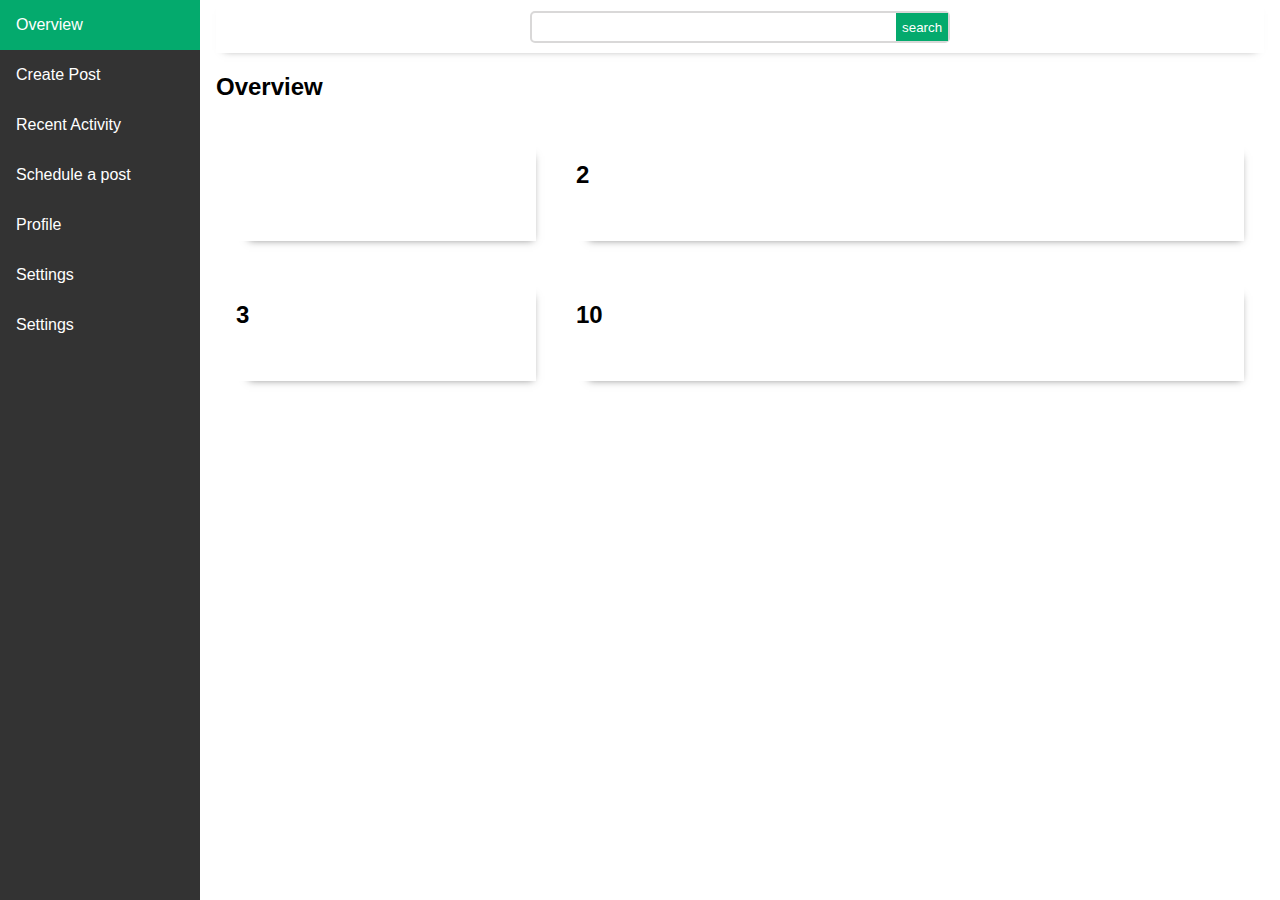
<file: en/dashboard.html>
<!DOCTYPE html>
<html lang="en">
<head>
    <meta charset="UTF-8">
    <meta name="viewport" content="width=device-width, initial-scale=1.0">
    <title>CMS Dashboard</title>
    <link rel="stylesheet" href="../css/dashboard.css">
</head>
<body>
    <div class="dashboard">
        <!-- Sidebar -->
        <div class="sidebar">
                <a href="#" class="active">Overview</a>
                <a href="#">Create Post</a>
                <a href="#">Recent Activity</a>
                <a href="#">Schedule a post</a>
                <a href="#">Profile</a>
                <a href="#">Settings</a>
                <a href="#">Settings</a>
            </ul>
        </div>
        <!-- Main Content -->
        <div class="main-content">
            <header>
                <div class="search-container">
                    <input type="search" name="search" id="search">
                    <button>search</button>
                </div>

            </header>
            <h2>Overview</h2>
            <section class="page-contents">
            <div class="traffic-chart">
                <svg id="lineChart"></svg>
            </div>
          
            <div class="websites">
                <h2>2</h2>
            </div>

            <div class="drafts">
                <h2>3</h2>
            </div>

            <div class="pages">
                <h2>10</h2>
            </div>
            </section>

            
        </div>
    </div>
</body>
</html>
</file>
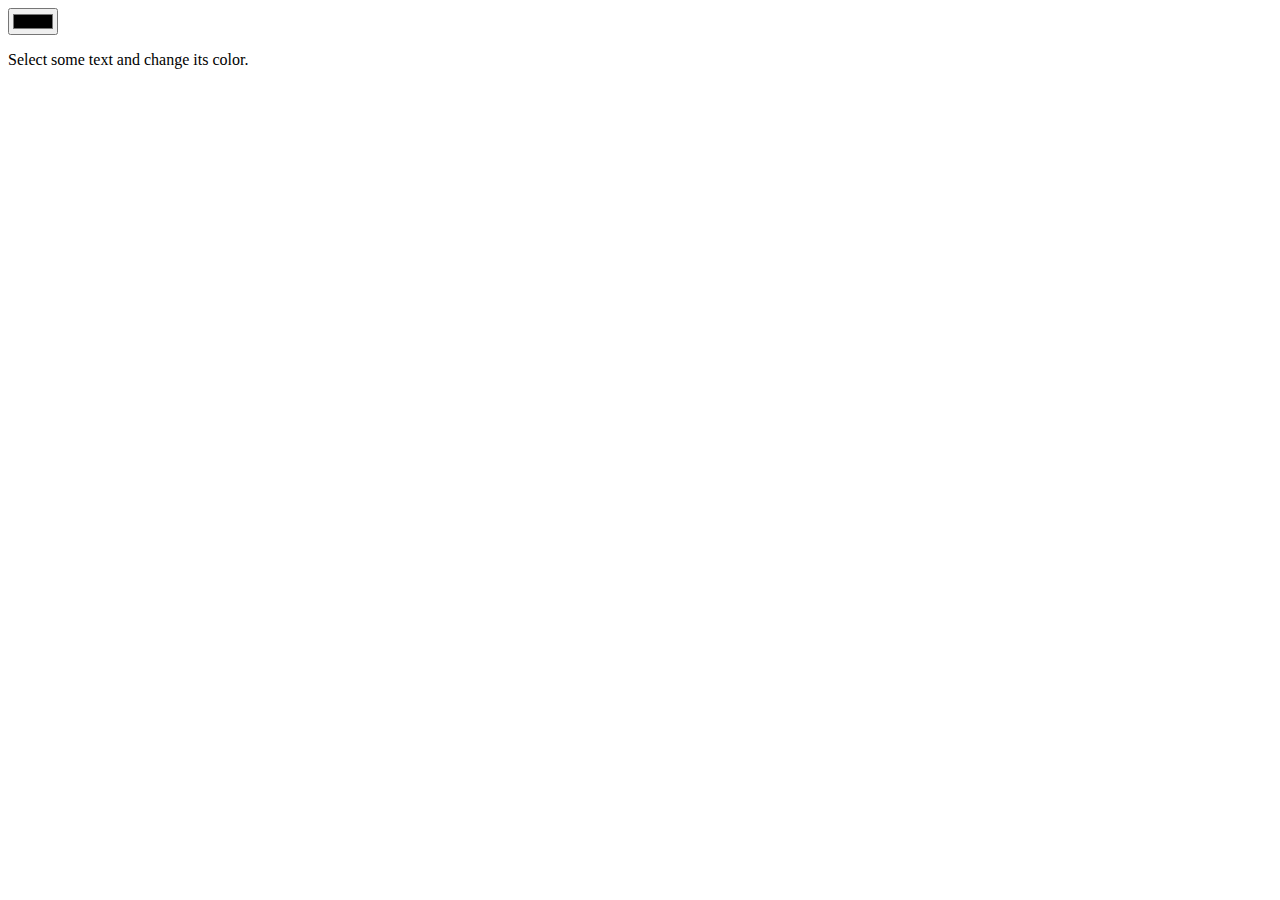
<file: en/dump.html>
<!DOCTYPE html>
<html lang="en">
<head>
    <meta charset="UTF-8">
    <meta name="viewport" content="width=device-width, initial-scale=1.0">
    <title>Color Highlight</title>
</head>
<body>
    <input type="color" id="colorPicker" value="#000000">
    <p id="text" contenteditable="true">Select some text and change its color.</p>

    <script>
        document.addEventListener('selectionchange', function() {
            const selection = window.getSelection();
            if (!selection.rangeCount) return;

            const range = selection.getRangeAt(0);
            const color = document.getElementById('colorPicker').value;

            const span = document.createElement('span');
            span.style.color = color;
            range.surroundContents(span);
            selection.removeAllRanges();
        });
    </script>
</body>
</html>
</file>
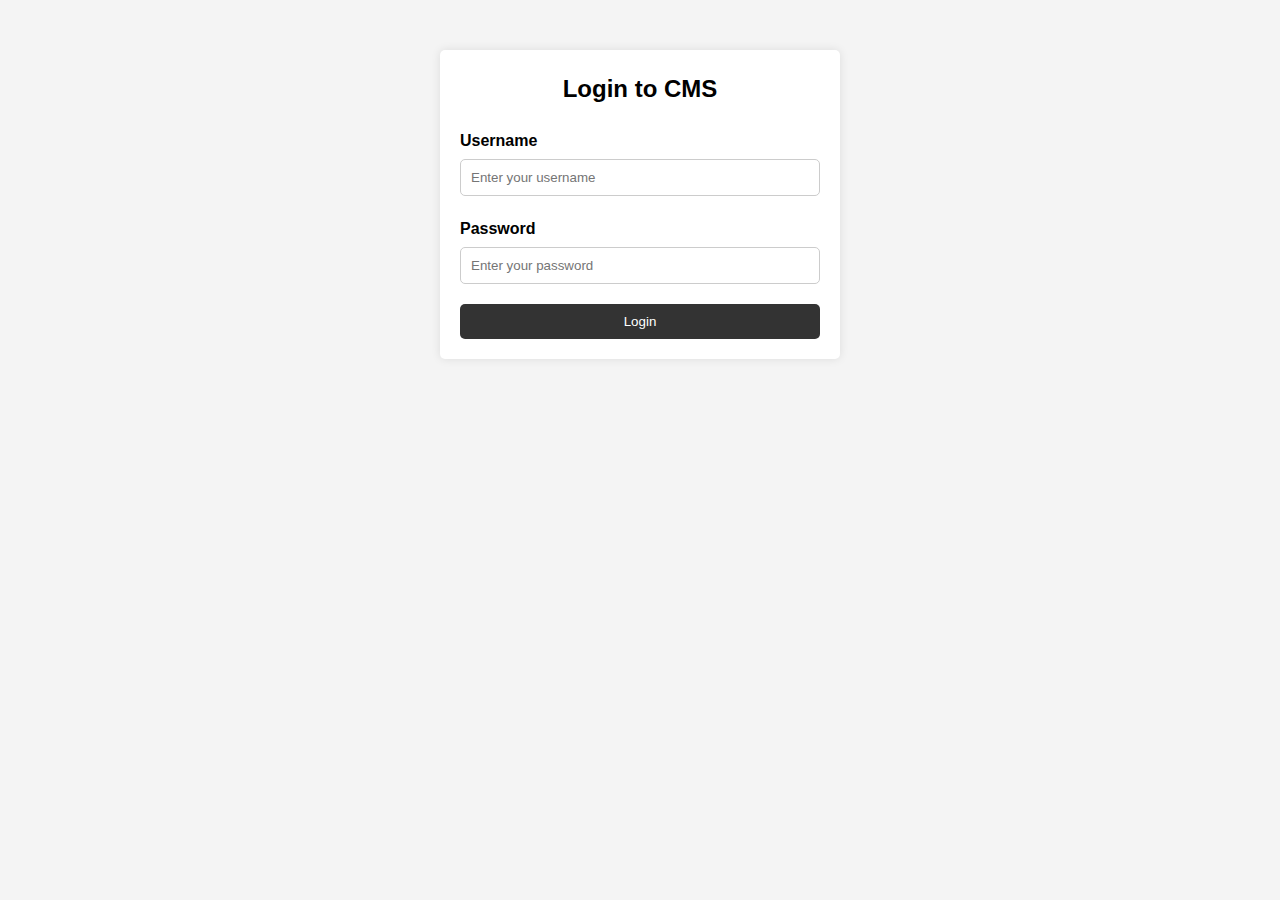
<file: en/login.html>
<!DOCTYPE html>
<html lang="en">
<head>
    <meta charset="UTF-8">
    <meta name="viewport" content="width=device-width, initial-scale=1.0">
    <title>CMS Login</title>
    <link rel="stylesheet" href="../css/login.css">
</head>
<body>
    <div class="login-container">
        <h2>Login to CMS</h2>
        <form action="#" method="post">
            <div class="form-group">
                <label for="username">Username</label>
                <input type="text" id="username" name="username" placeholder="Enter your username" required>
            </div>
            <div class="form-group">
                <label for="password">Password</label>
                <input type="password" id="password" name="password" placeholder="Enter your password" required>
            </div>
            <button type="submit" class="btn">Login</button>
        </form>
    </div>
</body>
</html>
</file>
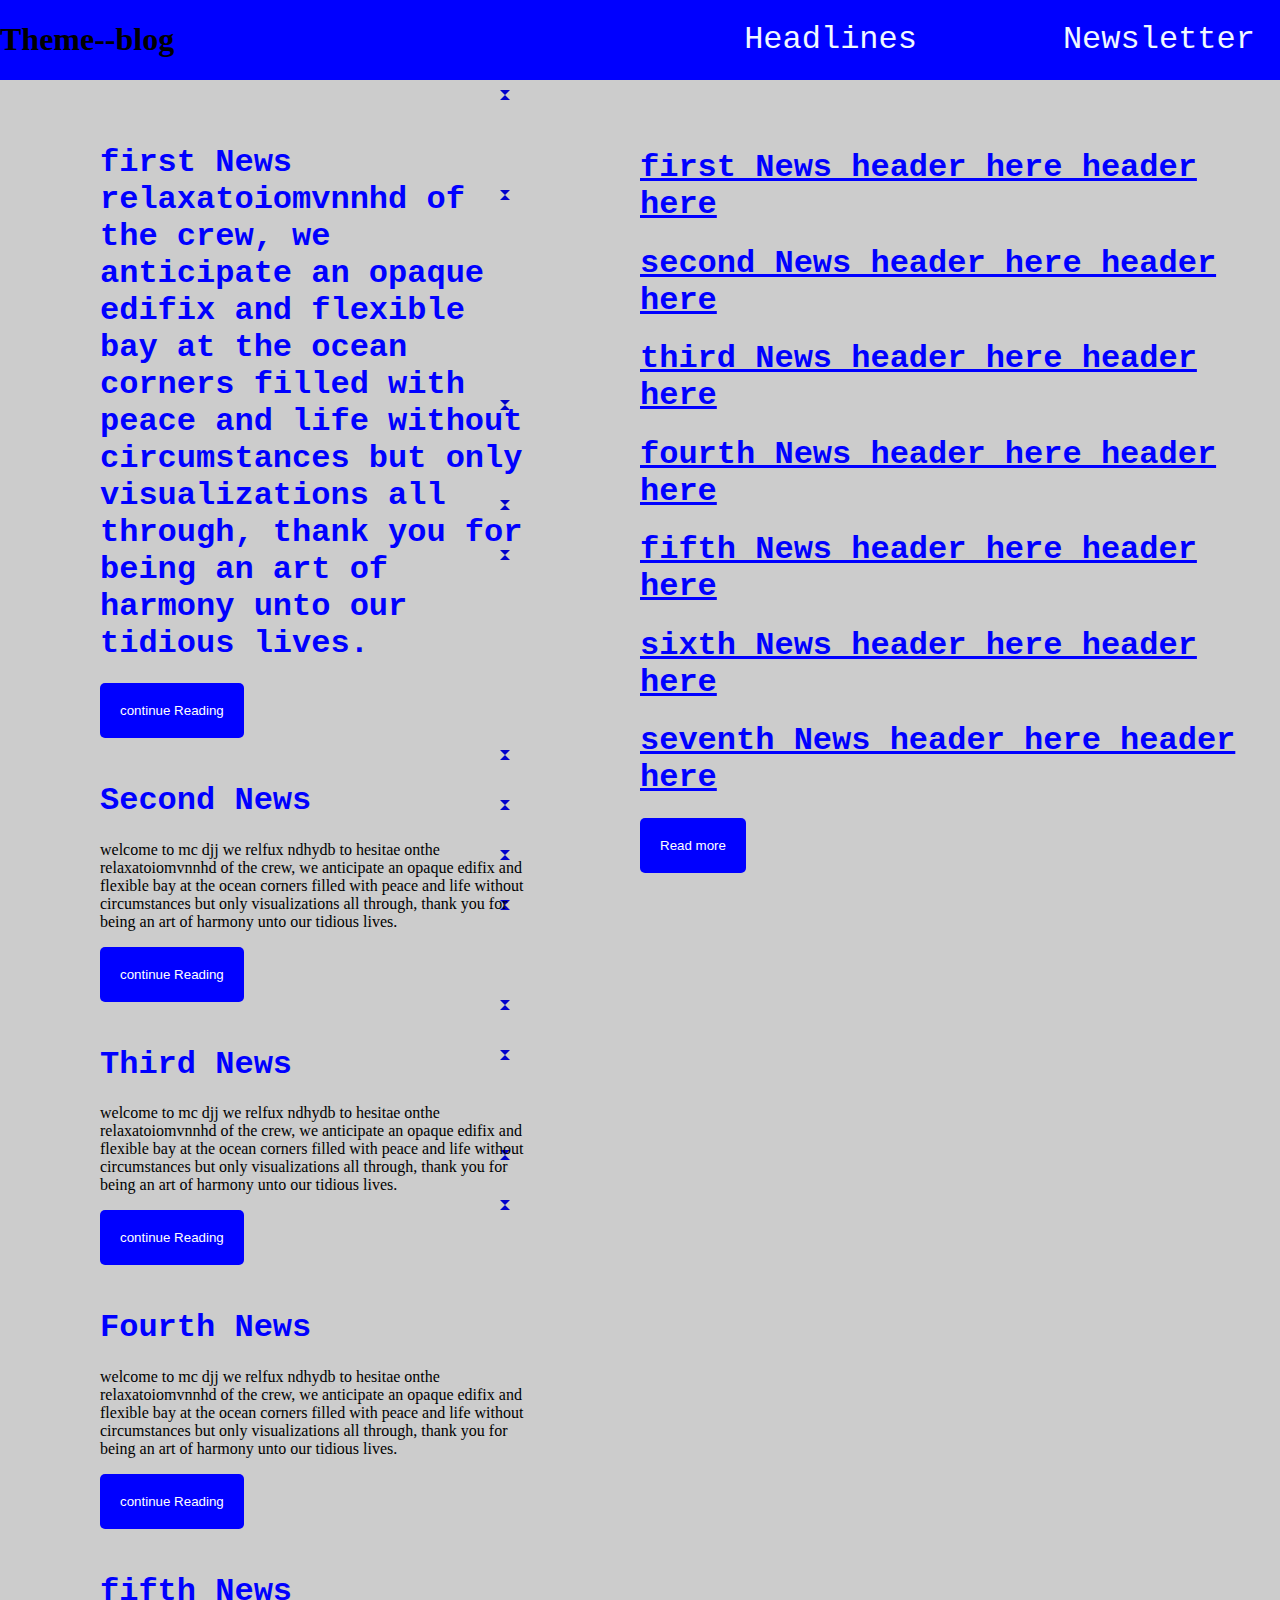
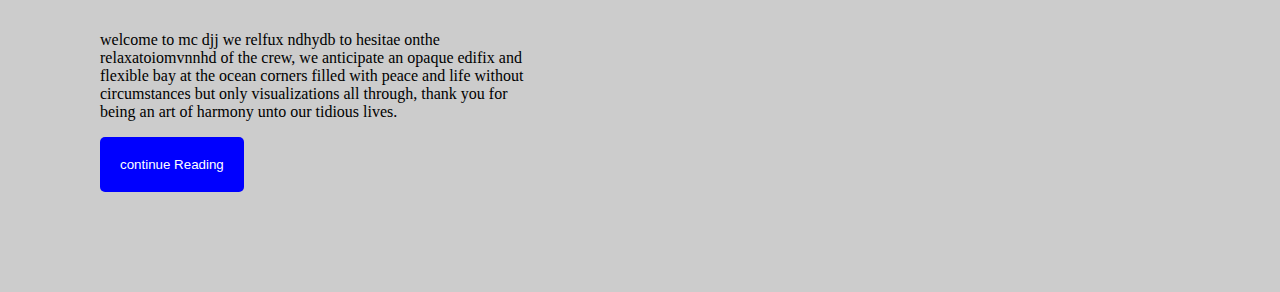
<file: API/users/edited_content.html>
<html lang="en"><head>
    <meta charset="UTF-8">
    <meta name="viewport" content="width=device-width, initial-scale=1.0">
    <meta name="description" content="blog">
    <meta http-equiv="X-UA-Compatible" content="ie=edge">
    <meta name="theme-color" content="blue">
    <title>Welcome to our blog services</title>
    
    <style>
        body{
            margin: 0;
            padding: 0;
        }
        svg{
            display: block;
            margin: 0 auto;
            animation: beauty 1s linear infinite;
            position: static;
        }
        @keyframes beauty{
            0%{
               transform: translate(110%, 110%);

            }
            100%{
             transform: translate(-110%, -110%);
            }
        }
        #svg1, #svg2, #svg3{
            display: block;
            margin: 0 auto;
            animation: beauty-right 1s linear infinite;
        }
        @keyframes beauty-right{
            0%{
               transform: translate(-110%, -110%);
               fill: blue;

            }
            100%{
             transform: translate(110%, 110%);
             fill: red;
            }
        }

header{
    background-color: blue;
    display: flex;
    position: sticky;
    top: 0;
    z-index: 20;
}
ul li{
    list-style: none;
    margin: auto;
    margin-left: 40%;
    font-size: xx-large;
    font-family: 'Courier New', Courier, monospace;
    color: aliceblue;
}
ul{
    margin-left: 30%;
    display:flex;

}
.container{
    display: grid;
    grid-template-columns: 1fr 1fr;
    position: absolute;
    top: 0;
    left: 0;
    background: rgba(0, 0, 0, 0.2);
}
main{
    position: relative;
    margin: 100px;
}
.container div{
    float: right;
    margin-top: 20%;
    color: blue;
    font-family: 'Courier New', Courier, monospace;
    text-decoration: underline;

}
.stars{
    height: 100vh;
    width: 100%;

}
button{
    padding: 20px;
    border: none;
    background: blue;
    color: white;
    border-radius: 5px;
}
main section h1{
    color: blue;
    margin-top: 10%;
    font-family: 'Courier New', Courier, monospace;
    font-size: xx-large;
}
footer {
            background-color: #c1c1c1;
            display: grid;
            grid-template-columns: 1fr 1fr 1fr 1fr;
            min-width: 500px;
        }

        footer div {
            display: grid;
            margin: 20px;
        }

        footer div a {
            margin-top: 3vh;
        }
        ol{
            z-index: 10;
            position: absolute;
            top: 10%;
            right: 25%;
            width: fit-content;
            padding: 50px;
            background: rgba(255, 255, 255, 1);
            border-radius: 5px;
            display: none;
        }
        ol li{
            color: black;
            list-style: none;
            font-size: x-large;
            font-family: 'Courier New', Courier, monospace;
            line-height: 2;
        }

        #headlines:hover~ ol{
            display: block;

        }
    </style>
</head>
<body contenteditable="true">
    <header>
        <h1>Theme--blog</h1>
        <ul>
            <li id="headlines">Headlines</li>
            <li>Newsletter</li>
        </ul>

        </header>
        <ol>
            <li>First News</li>
            <li>Second News</li>
            <li>Third News</li>
            <li>Fourth News</li>
            <li>Fifth News</li>
        </ol>
        <div class="stars">
            <svg height="100" id="svg1" xmlns="http://www.w3.org/2000/svg">
                <polygon points=" 10,10 20,20 10,20 10,20 20,10" fill="blue"></polygon>
            </svg>        <svg height="200" xmlns="http://www.w3.org/2000/svg">
                <polygon points=" 10,10 20,20 10,20 10,20 20,10" fill="blue"></polygon>
            </svg>        <svg height="10" id="svg2" xmlns="http://www.w3.org/2000/svg">
                <polygon points=" 10,10 20,20 10,20 10,20 20,10" fill="blue"></polygon>
            </svg>        <svg height="100" id="svg3" xmlns="http://www.w3.org/2000/svg">
                <polygon points=" 10,10 20,20 10,20 10,20 20,10" fill="blue"></polygon>
            </svg>        <svg height="50" xmlns="http://www.w3.org/2000/svg">
                <polygon points=" 10,10 20,20 10,20 10,20 20,10" fill="blue"></polygon>
            </svg>        <svg height="200" xmlns="http://www.w3.org/2000/svg">
                <polygon points=" 10,10 20,20 10,20 10,20 20,10" fill="blue"></polygon>
            </svg>
            <svg height="50" xmlns="http://www.w3.org/2000/svg">
                <polygon points=" 10,10 20,20 10,20 10,20 20,10" fill="blue"></polygon>
            </svg>
            <svg height="50" xmlns="http://www.w3.org/2000/svg">
                <polygon points=" 10,10 20,20 10,20 10,20 20,10" fill="blue"></polygon>
            </svg>            <svg height="50" xmlns="http://www.w3.org/2000/svg">
                <polygon points=" 10,10 20,20 10,20 10,20 20,10" fill="blue"></polygon>
            </svg>   
            <svg height="100" id="svg3" xmlns="http://www.w3.org/2000/svg">
                <polygon points=" 10,10 20,20 10,20 10,20 20,10" fill="blue"></polygon>
            </svg>         
            
            <svg height="50" xmlns="http://www.w3.org/2000/svg">
                <polygon points=" 10,10 20,20 10,20 10,20 20,10" fill="blue"></polygon>
            </svg>    
            <svg height="100" id="svg3" xmlns="http://www.w3.org/2000/svg">
                <polygon points=" 10,10 20,20 10,20 10,20 20,10" fill="blue"></polygon>
            </svg> 
            <svg height="50" xmlns="http://www.w3.org/2000/svg">
                <polygon points=" 10,10 20,20 10,20 10,20 20,10" fill="blue"></polygon>
            </svg>            <svg height="50" xmlns="http://www.w3.org/2000/svg">
                <polygon points=" 10,10 20,20 10,20 10,20 20,10" fill="blue"></polygon>
            </svg>   
        </div>
        <div class="container">
        <main>

        <section>
            <h1>first News relaxatoiomvnnhd of the
                 crew, we anticipate an opaque edifix and 
                 flexible bay at the ocean corners filled
                  with peace and life without circumstances but 
                  only visualizations all through, thank you for 
                being an art of harmony unto our tidious lives.</h1>
                <button>continue Reading</button>
        </section>   
        <section>
            <h1>Second News</h1>
            <p>welcome to mc djj we relfux ndhydb 
                to hesitae onthe relaxatoiomvnnhd of the
                 crew, we anticipate an opaque edifix and 
                 flexible bay at the ocean corners filled
                  with peace and life without circumstances but 
                  only visualizations all through, thank you for 
                being an art of harmony unto our tidious lives.</p>
                <button>continue Reading</button>
        </section>       
          <section>
            <h1>Third News</h1>
            <p>welcome to mc djj we relfux ndhydb 
                to hesitae onthe relaxatoiomvnnhd of the
                 crew, we anticipate an opaque edifix and 
                 flexible bay at the ocean corners filled
                  with peace and life without circumstances but 
                  only visualizations all through, thank you for 
                being an art of harmony unto our tidious lives.</p>
                <button>continue Reading</button>



        </section>     
            <section>
            <h1>Fourth News</h1>
            <p>welcome to mc djj we relfux ndhydb 
                to hesitae onthe relaxatoiomvnnhd of the
                 crew, we anticipate an opaque edifix and 
                 flexible bay at the ocean corners filled
                  with peace and life without circumstances but 
                  only visualizations all through, thank you for 
                being an art of harmony unto our tidious lives.</p>
                <button>continue Reading</button>
        </section>        
         <section>
            <h1>fifth News</h1>
            <p>welcome to mc djj we relfux ndhydb 
                to hesitae onthe relaxatoiomvnnhd of the
                 crew, we anticipate an opaque edifix and 
                 flexible bay at the ocean corners filled
                  with peace and life without circumstances but 
                  only visualizations all through, thank you for 
                being an art of harmony unto our tidious lives.</p>
                <button>continue Reading</button>
        </section>      
        </main>
        <div>
            <section>
                <h1>first News header here header here</h1>
                <h1>second News header here header here</h1>
                <h1>third News header here header here</h1>
                <h1>fourth News header here header here</h1>
                <h1>fifth News header here header here</h1>
                <h1>sixth News header here header here</h1>
                <h1>seventh News header here header here</h1>


                    <button>Read more</button>
            </section> 
        </div>
       <!--<footer>
            <div>
                <h4>Extra</h4>
                <a href="#">Article</a>
                <a href="#">Write for us</a>
                <a href="#">Report a scene</a>
            </div>
    
            <div>
                <h4>company</h4>
                <a href="#">About Us</a>
                <a href="#">Feedback</a>
                <a href="#">blogs</a>
            </div>
            <div>
                <h4>Legal</h4>
                <a href="#">Privacy Policy</a>
                <a href="#">Legal Notice</a>
                <a href="#">Terms and Conditions</a>
            </div>
            <div>
                <h4>Contact Us</h4>
                <a href="#">Facebook</a>
                <a href="#">Instagram</a>
                <a href="#">Reddit</a>
                <a href="#">Linkedin</a>
            </div>
        </footer>-->
        </div>


</body></html>
</file>
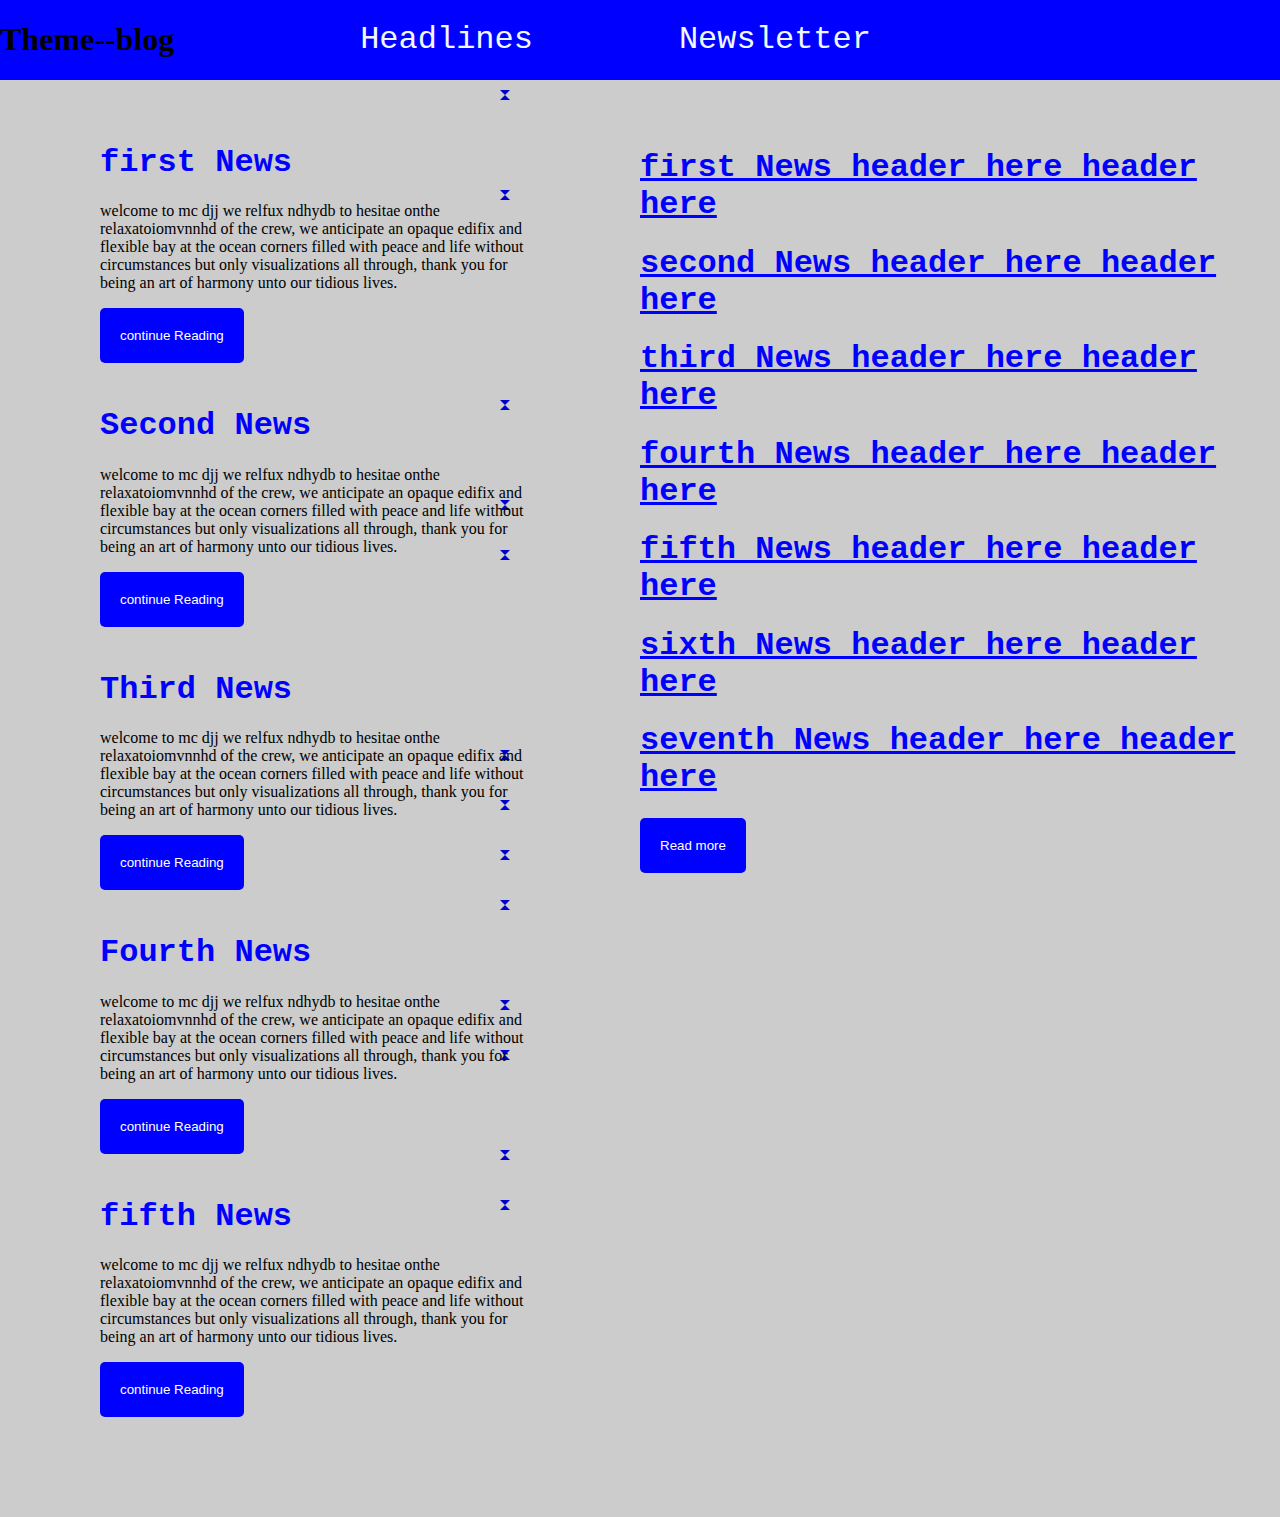
<file: API/templates/Themes/theme--blog.html>
<!DOCTYPE html>
<html lang="en">
<head>
    <meta charset="UTF-8">
    <meta name="viewport" content="width=device-width, initial-scale=1.0">
    <meta name="description" content="blog">
    <meta http-equiv="X-UA-Compatible" content="ie=edge">
    <meta name="theme-color" content="blue">
    <title>Welcome to our blog services</title>
    
    <style>
        
        body{
            margin: 0;
            padding: 0;
        }
        svg{
            display: block;
            margin: 0 auto;
            animation: beauty 1s linear infinite;
            position: static;
        }
        @keyframes beauty{
            0%{
               transform: translate(110%, 110%);

            }
            100%{
             transform: translate(-110%, -110%);
            }
        }
        #svg1, #svg2, #svg3{
            display: block;
            margin: 0 auto;
            animation: beauty-right 1s linear infinite;
        }
        @keyframes beauty-right{
            0%{
               transform: translate(-110%, -110%);
               fill: blue;

            }
            100%{
             transform: translate(110%, 110%);
             fill: red;
            }
        }

header{
    background-color: blue;
    display: flex;
    position: sticky;
    top: 0;
    z-index: 20;
}
ul li{
    list-style: none;
    margin: auto;
    margin-left: 40%;
    font-size: xx-large;
    font-family: 'Courier New', Courier, monospace;
    color: aliceblue;
}
ul{
    display:flex;
    align-content: space-between;

}
.container{
    display: grid;
    grid-template-columns: 1fr 1fr;
    position: absolute;
    top: 0;
    left: 0;
    background: rgba(0, 0, 0, 0.2);
}
main{
    position: relative;
    margin: 100px;
}
.container div{
    float: right;
    margin-top: 20%;
    color: blue;
    font-family: 'Courier New', Courier, monospace;
    text-decoration: underline;

}
.stars{
    height: 100vh;
    width: 100%;

}
button{
    padding: 20px;
    border: none;
    background: blue;
    color: white;
    border-radius: 5px;
}
main section h1{
    color: blue;
    margin-top: 10%;
    font-family: 'Courier New', Courier, monospace;
    font-size: xx-large;
}
footer {
            background-color: #c1c1c1;
            display: grid;
            grid-template-columns: 1fr 1fr 1fr 1fr;
            min-width: 500px;
        }

        footer div {
            display: grid;
            margin: 20px;
        }

        footer div a {
            margin-top: 3vh;
        }
        ol{
            z-index: 10;
            position: absolute;
            top: 10%;
            right: 25%;
            width: fit-content;
            padding: 50px;
            background: rgba(255, 255, 255, 1);
            border-radius: 5px;
            display: none;
        }
        ol li{
            color: black;
            list-style: none;
            font-size: x-large;
            font-family: 'Courier New', Courier, monospace;
            line-height: 2;
        }

        #headlines:hover~ ol{
            display: block;

        }

@media (max-width: 768px) {
    ul li {
        font-size: large;
        margin-left: 20%;
    }

    .container {
        grid-template-columns: 1fr;
    }

    .container div {
        margin-top: 10%;
    }

    main {
        margin: 50px;
    }

    footer {
        grid-template-columns: 1fr;
    }

}

/* Adjustments for even smaller screens */
@media (max-width: 480px) {
    ul li {
        font-size: medium;
        margin-left: 10%;
    }

    main {
        margin: 30px;
    }

}

    </style>
</head>
<body>
    <header>
        <h1>Theme--blog</h1>
        <ul>
            <li id="headlines">Headlines</li>
            <li>Newsletter</li>
        </ul>

        </header>
        <ol>
            <li>First News</li>
            <li>Second News</li>
            <li>Third News</li>
            <li>Fourth News</li>
            <li>Fifth News</li>
        </ol>
        <div class="stars">
            <svg height="100" id="svg1"  xmlns="http://www.w3.org/2000/svg">
                <polygon  points=" 10,10 20,20 10,20 10,20 20,10" fill="blue"/>
            </svg>        <svg height="200" xmlns="http://www.w3.org/2000/svg">
                <polygon points=" 10,10 20,20 10,20 10,20 20,10" fill="blue"/>
            </svg>        <svg height="10" id="svg2" xmlns="http://www.w3.org/2000/svg">
                <polygon points=" 10,10 20,20 10,20 10,20 20,10" fill="blue"/>
            </svg>        <svg height="100" id="svg3" xmlns="http://www.w3.org/2000/svg">
                <polygon points=" 10,10 20,20 10,20 10,20 20,10" fill="blue"/>
            </svg>        <svg height="50" xmlns="http://www.w3.org/2000/svg">
                <polygon points=" 10,10 20,20 10,20 10,20 20,10" fill="blue"/>
            </svg>        <svg height="200" xmlns="http://www.w3.org/2000/svg">
                <polygon points=" 10,10 20,20 10,20 10,20 20,10" fill="blue"/>
            </svg>
            <svg height="50" xmlns="http://www.w3.org/2000/svg">
                <polygon points=" 10,10 20,20 10,20 10,20 20,10" fill="blue"/>
            </svg>
            <svg height="50" xmlns="http://www.w3.org/2000/svg">
                <polygon points=" 10,10 20,20 10,20 10,20 20,10" fill="blue"/>
            </svg>            <svg height="50" xmlns="http://www.w3.org/2000/svg">
                <polygon points=" 10,10 20,20 10,20 10,20 20,10" fill="blue"/>
            </svg>   
            <svg height="100" id="svg3" xmlns="http://www.w3.org/2000/svg">
                <polygon points=" 10,10 20,20 10,20 10,20 20,10" fill="blue"/>
            </svg>         
            
            <svg height="50" xmlns="http://www.w3.org/2000/svg">
                <polygon points=" 10,10 20,20 10,20 10,20 20,10" fill="blue"/>
            </svg>    
            <svg height="100" id="svg3" xmlns="http://www.w3.org/2000/svg">
                <polygon points=" 10,10 20,20 10,20 10,20 20,10" fill="blue"/>
            </svg> 
            <svg height="50" xmlns="http://www.w3.org/2000/svg">
                <polygon points=" 10,10 20,20 10,20 10,20 20,10" fill="blue"/>
            </svg>            <svg height="50" xmlns="http://www.w3.org/2000/svg">
                <polygon points=" 10,10 20,20 10,20 10,20 20,10" fill="blue"/>
            </svg>   
        </div>
        <div class="container">
        <main>

        <section>
            <h1>first News</h1>
            <p>welcome to mc djj we relfux ndhydb 
                to hesitae onthe relaxatoiomvnnhd of the
                 crew, we anticipate an opaque edifix and 
                 flexible bay at the ocean corners filled
                  with peace and life without circumstances but 
                  only visualizations all through, thank you for 
                being an art of harmony unto our tidious lives.</p>
                <button>continue Reading</button>
        </section>   
        <section>
            <h1>Second News</h1>
            <p>welcome to mc djj we relfux ndhydb 
                to hesitae onthe relaxatoiomvnnhd of the
                 crew, we anticipate an opaque edifix and 
                 flexible bay at the ocean corners filled
                  with peace and life without circumstances but 
                  only visualizations all through, thank you for 
                being an art of harmony unto our tidious lives.</p>
                <button>continue Reading</button>
        </section>       
          <section>
            <h1>Third News</h1>
            <p>welcome to mc djj we relfux ndhydb 
                to hesitae onthe relaxatoiomvnnhd of the
                 crew, we anticipate an opaque edifix and 
                 flexible bay at the ocean corners filled
                  with peace and life without circumstances but 
                  only visualizations all through, thank you for 
                being an art of harmony unto our tidious lives.</p>
                <button>continue Reading</button>



        </section>     
            <section>
            <h1>Fourth News</h1>
            <p>welcome to mc djj we relfux ndhydb 
                to hesitae onthe relaxatoiomvnnhd of the
                 crew, we anticipate an opaque edifix and 
                 flexible bay at the ocean corners filled
                  with peace and life without circumstances but 
                  only visualizations all through, thank you for 
                being an art of harmony unto our tidious lives.</p>
                <button>continue Reading</button>
        </section>        
         <section>
            <h1>fifth News</h1>
            <p>welcome to mc djj we relfux ndhydb 
                to hesitae onthe relaxatoiomvnnhd of the
                 crew, we anticipate an opaque edifix and 
                 flexible bay at the ocean corners filled
                  with peace and life without circumstances but 
                  only visualizations all through, thank you for 
                being an art of harmony unto our tidious lives.</p>
                <button>continue Reading</button>
        </section>      
        </main>
        <div>
            <section>
                <h1>first News header here header here</h1>
                <h1>second News header here header here</h1>
                <h1>third News header here header here</h1>
                <h1>fourth News header here header here</h1>
                <h1>fifth News header here header here</h1>
                <h1>sixth News header here header here</h1>
                <h1>seventh News header here header here</h1>


                    <button>Read more</button>
            </section> 
        </div>
       <!--<footer>
            <div>
                <h4>Extra</h4>
                <a href="#">Article</a>
                <a href="#">Write for us</a>
                <a href="#">Report a scene</a>
            </div>
    
            <div>
                <h4>company</h4>
                <a href="#">About Us</a>
                <a href="#">Feedback</a>
                <a href="#">blogs</a>
            </div>
            <div>
                <h4>Legal</h4>
                <a href="#">Privacy Policy</a>
                <a href="#">Legal Notice</a>
                <a href="#">Terms and Conditions</a>
            </div>
            <div>
                <h4>Contact Us</h4>
                <a href="#">Facebook</a>
                <a href="#">Instagram</a>
                <a href="#">Reddit</a>
                <a href="#">Linkedin</a>
            </div>
        </footer>-->
        </div>

</body>
</html>
</file>
<file: css/dashboard.css>
/* General Styles */
body {
    margin: 0;
    font-family: Arial, sans-serif;
}

/* Dashboard Layout */
.dashboard {
    display: flex;
    min-height: 100vh;
}

/* Sidebar Styles */
.sidebar{
    margin: 0;
    padding: 0;
    width: 200px;
    background-color: #333;
    position: fixed;
    height: 100%;
    overflow: auto;
}
.sidebar a{
display: block;
color: #ffffff;
padding: 16px;
text-decoration: none;
}
.active{
    background-color: #04AA6D;
    color: white;
}
.sidebar a:hover:not(.active){
    background-color: #555;
    color: white;
}



/* Main Content Styles */
.main-content {
    flex-grow: 1;
    padding: 20px;
    margin-left: 200px;
    padding: 1px 16px;
}
header{
display: flex;
position: sticky;
box-shadow: 0px 5px 8px -8px rgba(0, 0, 0, 0.5);
padding: 10px;
align-content:center;

}
.search-container{
    border: 2px solid rgba(105, 101, 101, 0.253);
    padding: 5px 0px 5px 5px;
    width: 40%;
    display: block;
    margin: auto;
    border-radius: 5px;
    position: relative;
}
.search-container input{
    border: none;
    width: 80%;
}
.search-container button{
    border: none;
    position: absolute;
    height: 100%;
    right: 0;
    top: 0;
    background-color: #04AA6D;
    color: white;
}
.traffic-chart, .websites, .drafts, .pages{
    box-shadow: 5px 7px 8px -8px rgba(0, 0, 0, 0.5);
    height: 100px;
    margin: 20px;
}
.page-contents{
    display: grid;
    grid-template-columns: 0.5fr 1.5fr;
}
</file>
<file: css/login.css>
* {
    margin: 0;
    padding: 0;
    box-sizing: border-box;
}

body {
    font-family: Arial, sans-serif;
    line-height: 1.6;
    background-color: #f4f4f4;
}

.login-container {
    max-width: 400px;
    margin: 50px auto;
    padding: 20px;
    background-color: #fff;
    border-radius: 5px;
    box-shadow: 0px 0px 10px rgba(0, 0, 0, 0.1);
}

h2 {
    text-align: center;
    margin-bottom: 20px;
}

.form-group {
    margin-bottom: 20px;
}

label {
    display: block;
    margin-bottom: 5px;
    font-weight: bold;
}

input[type="text"],
input[type="password"] {
    width: 100%;
    padding: 10px;
    border: 1px solid #ccc;
    border-radius: 5px;
    box-sizing: border-box;
}

.btn {
    display: block;
    width: 100%;
    padding: 10px;
    border: none;
    background-color: #333;
    color: #fff;
    text-align: center;
    border-radius: 5px;
    cursor: pointer;
    transition: background-color 0.3s ease;
}

.btn:hover {
    background-color: #555;
}
</file>
